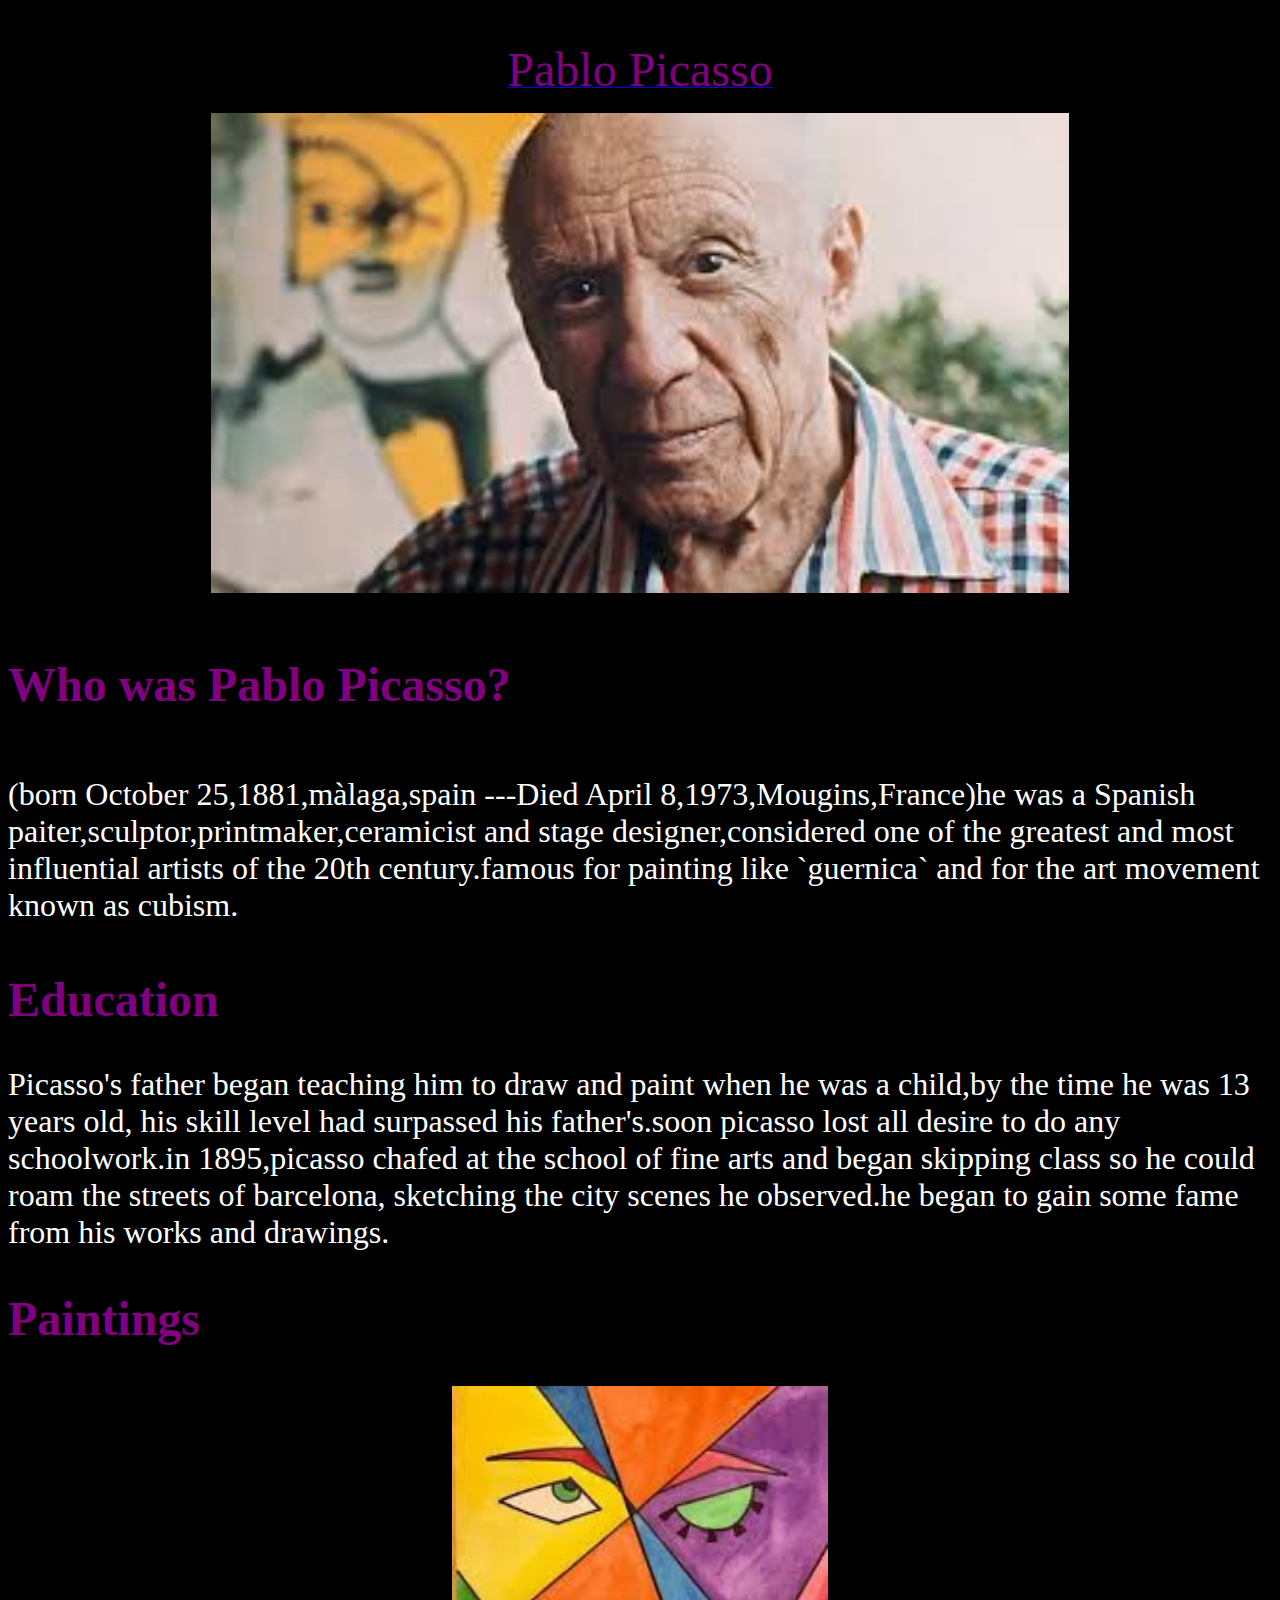
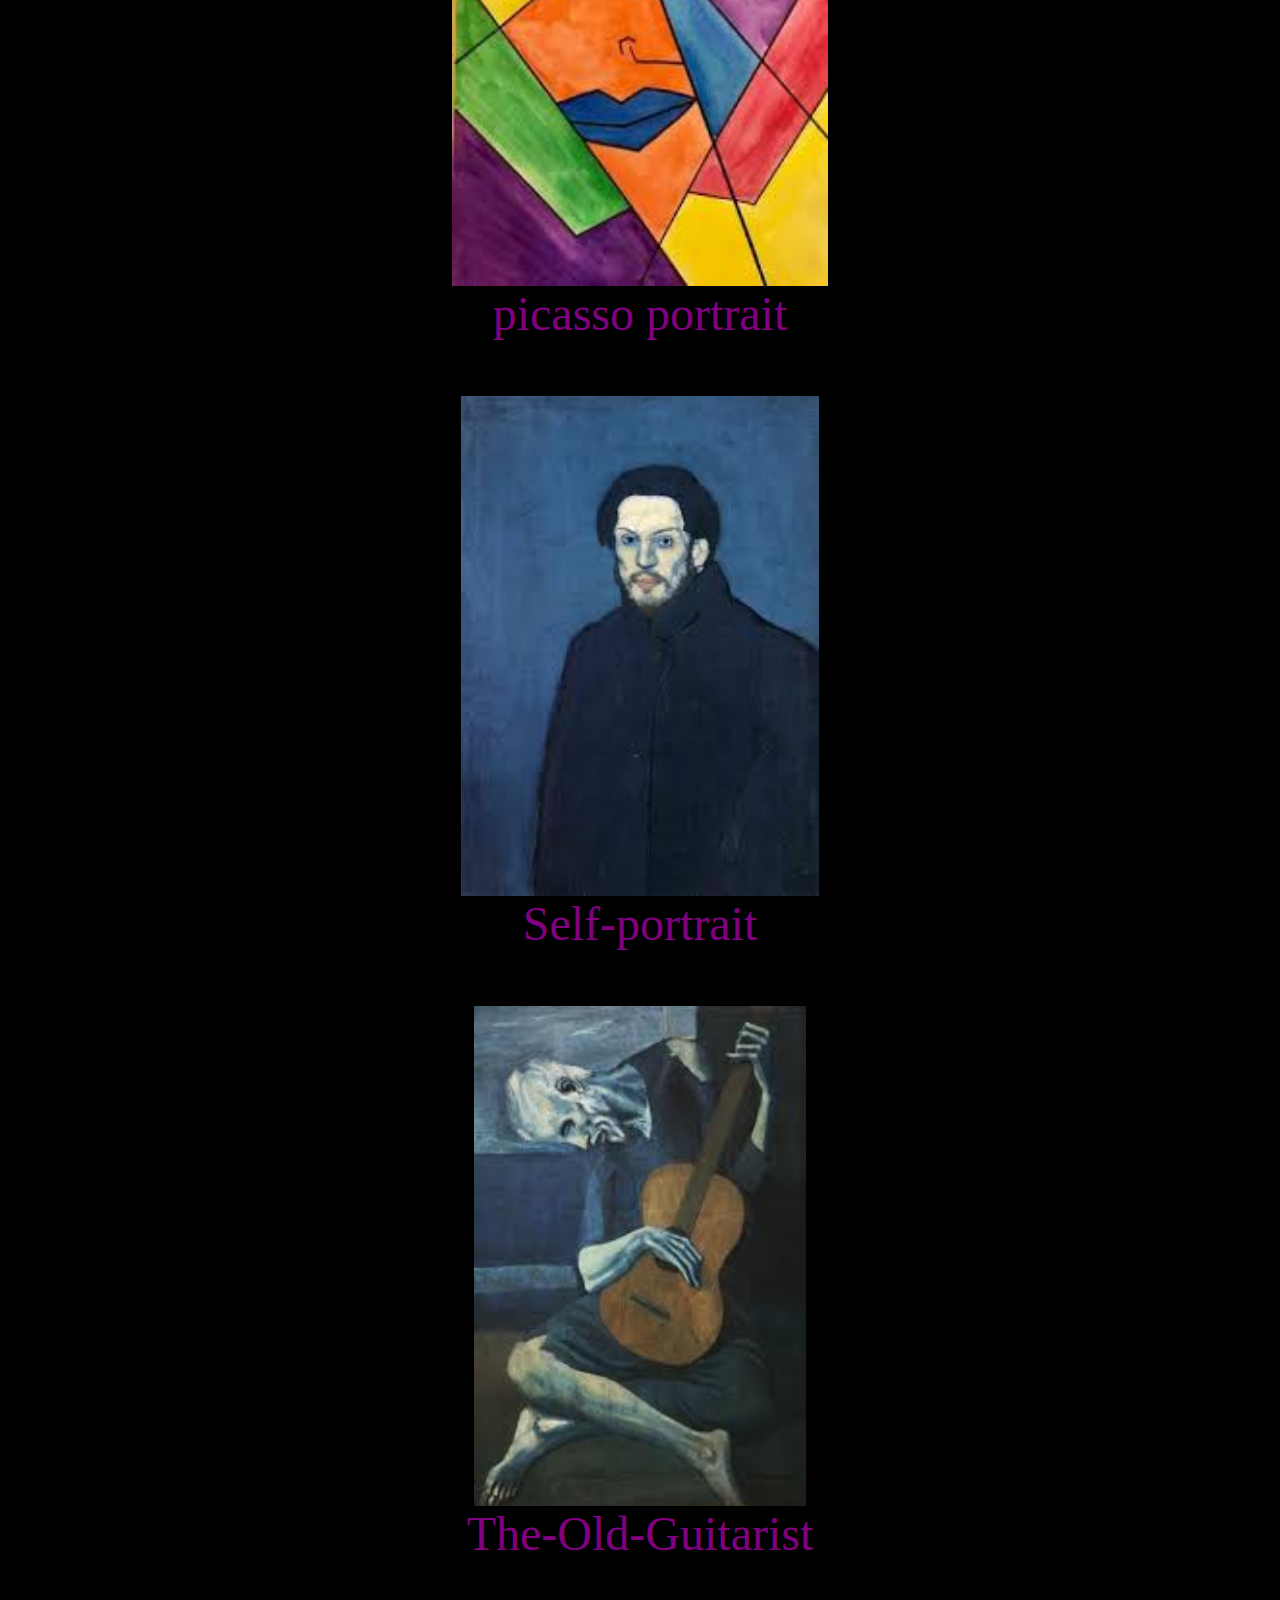
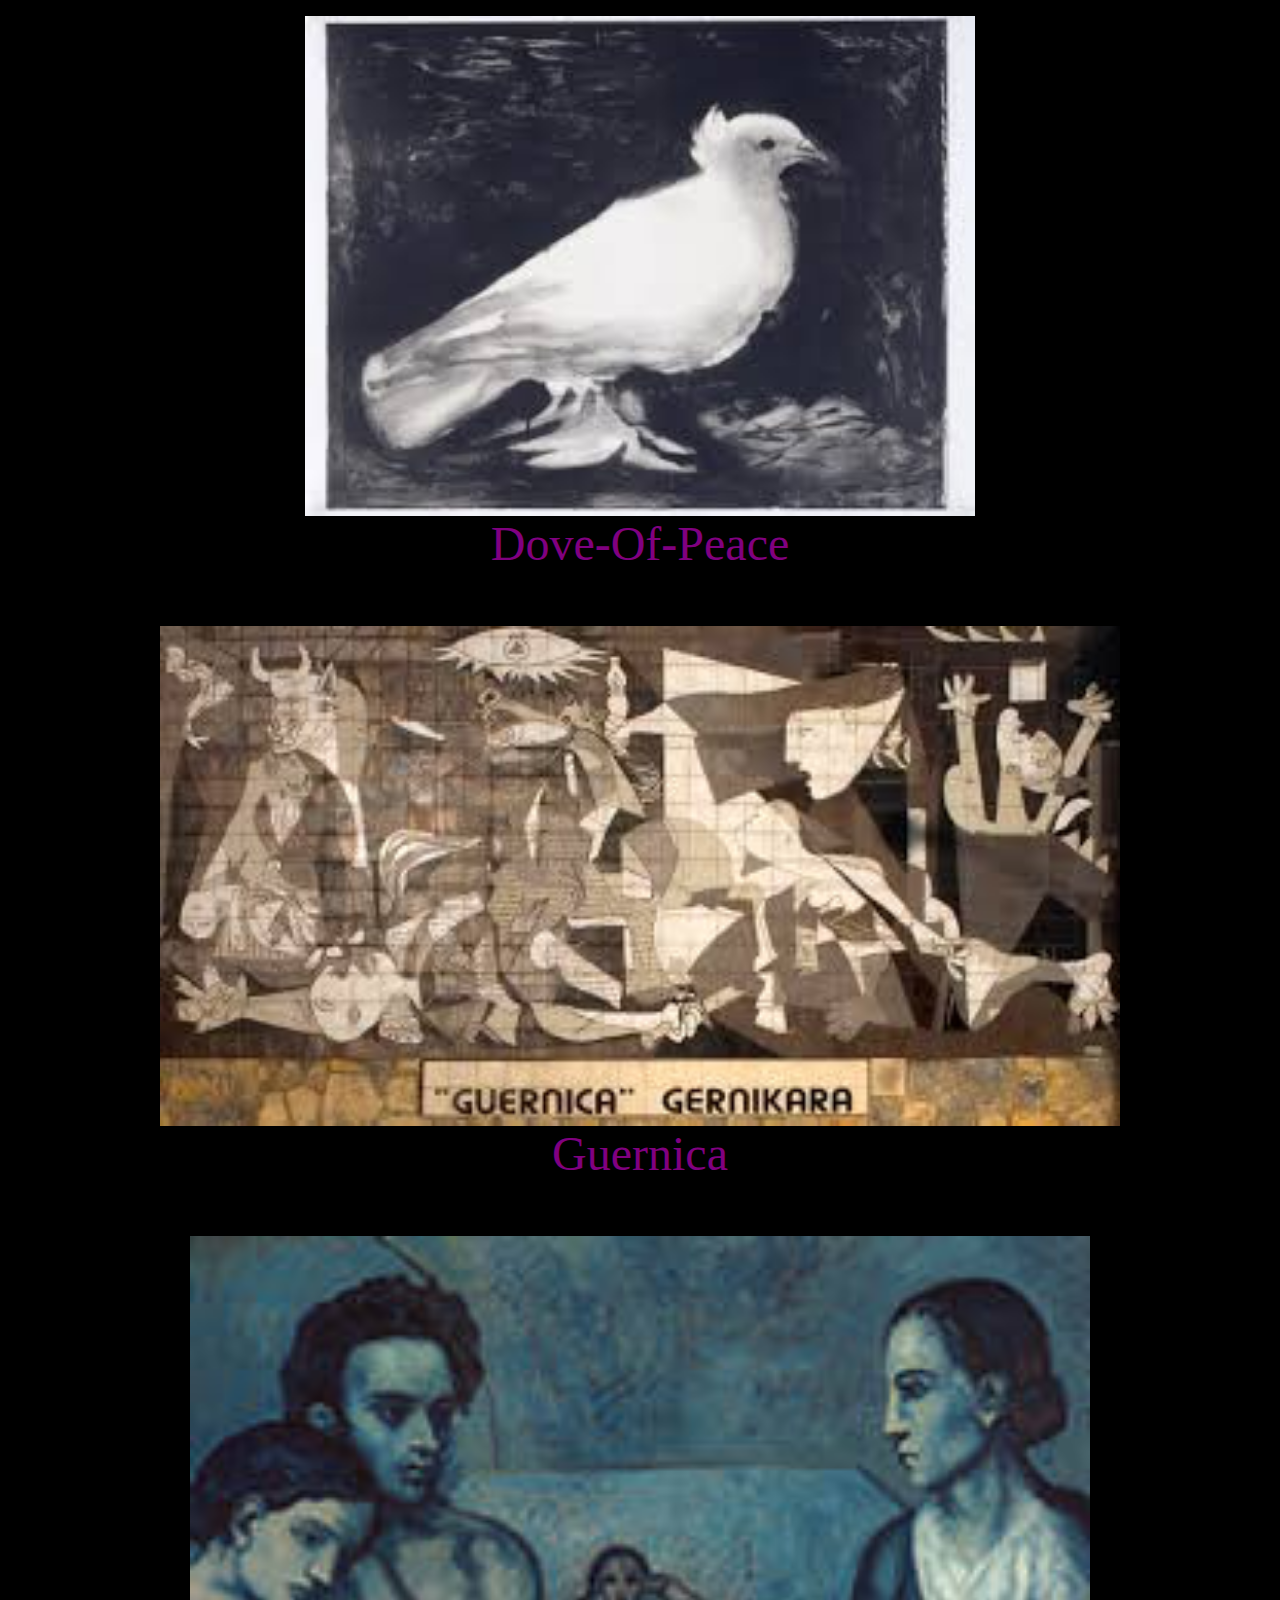
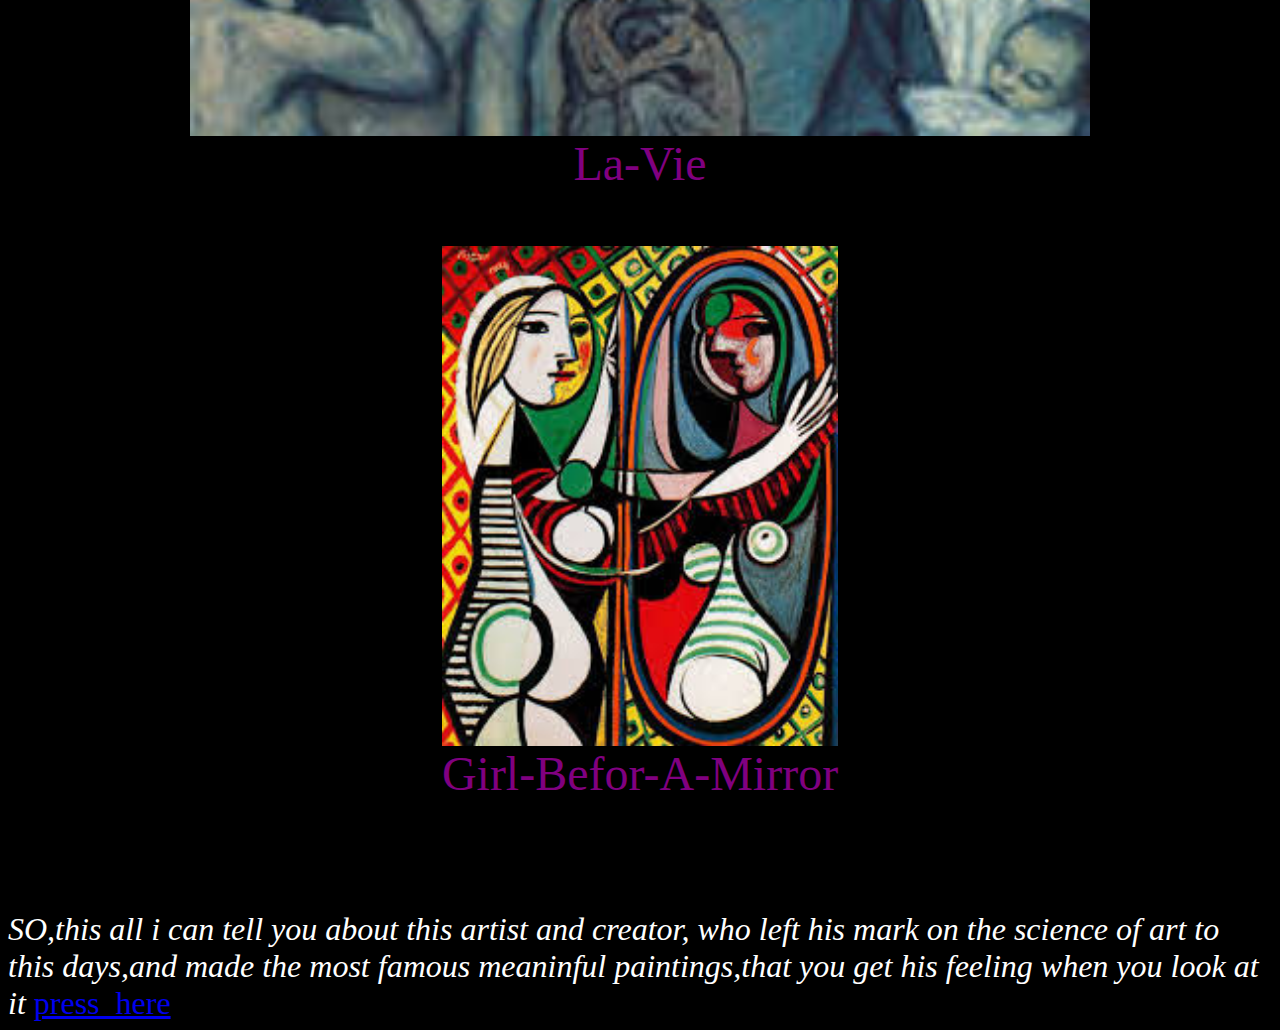
<file: mypage.html>
welcome
<!DOCTYPE html>
<html lang="en">
<head>
<meta charset="utf-8">
<title>Pablo-Picasso</title>
</head>
<body>
<a href="mypage.html"><p id="text2"><center><font face="AR cena" size="10" color="purple">Pablo Picasso </center></p></a>
<center><img src="image/pablo.jpg" height="480px"></center>
<h4>Who was Pablo Picasso?</h4>
<p id="text3"><font size="6" color="white">(born October 25,1881,màlaga,spain ---Died April 8,1973,Mougins,France)he was a Spanish paiter,sculptor,printmaker,ceramicist and stage designer,considered one of the greatest and most influential artists of the 20th century.famous for painting like `guernica` and for the art movement known as cubism.</P>
<h2><font color="purple">Education</h2>
<p id="text4"><font size="6" color="white">Picasso's father began teaching him to draw and paint when he was a child,by the time he was 13 years old, his skill level had surpassed his father's.soon picasso lost all desire to do any schoolwork.in 1895,picasso chafed at the school of fine arts and began skipping class so he could roam the streets of barcelona, sketching the city scenes he observed.he began to gain some fame from his works and drawings.</p>
<h2><font color="purple">Paintings</h2>
<center><img src="image/images.jpg" height="500px"></center>
<center><font size="20" color="purple">picasso portrait</center>
    <br>
<center><img src="image/image1.jpg" height="500px"></center>
<center><font size="20" color="purple">Self-portrait</center>
    <br>
    <center><img src="image/image2.jpg" height="500"></center>
    <center><font size="20" color="purple">The-Old-Guitarist</center>
        <br>
        <center><img src="image/image3.jpg" height="500"></center>
        <center><font size="20" color="purple">Dove-Of-Peace</center>
            <br>
            <center><img src="image/image4.jpg" height="500"></center>
            <center><font size="20" color="purple"></font>Guernica</center>
            <br>
            <center><img src="image/image5.jpg" height="500"></center>
            <center><font size="20" color="purple">La-Vie</center>
            <br>
            <center><img src="image/image6.jpg" height="500"></center>
            <center><font size="20" color="purple">Girl-Befor-A-Mirror</center>
                <br>
                <br>
            <em><font size="6" color="white">               SO,this all i can tell you about this artist and creator, who  left his mark on the science of art to this days,and made the most famous meaninful paintings,that you get his feeling when you look at it</em>
<body bgcolor="black">
<a href="index.html">press_here</a>
</body>
</html>
</file>
